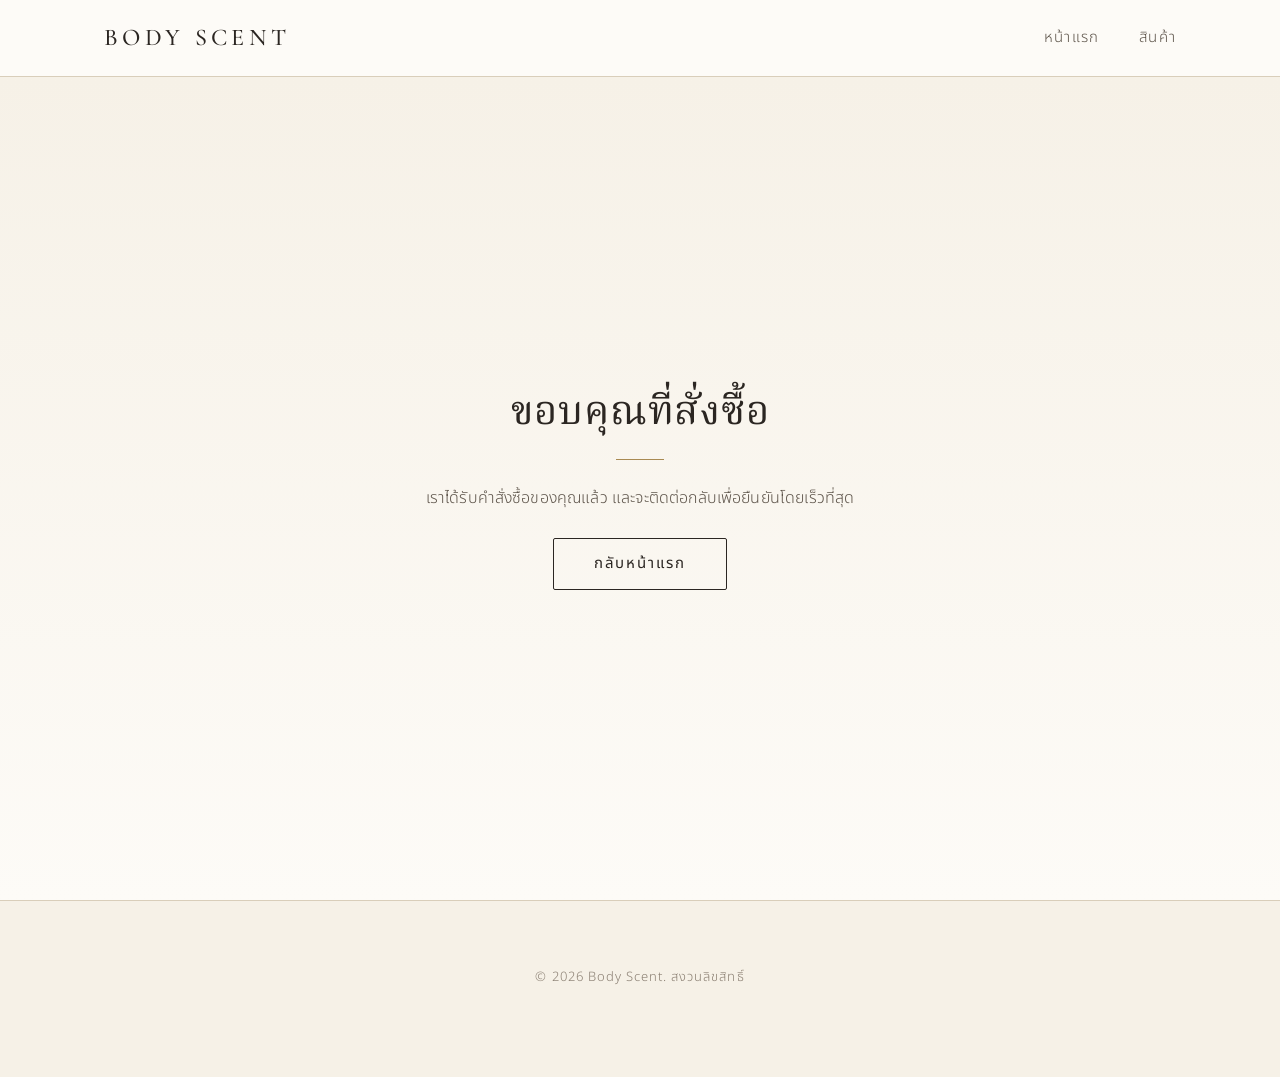
<file: thankyou.html>
<!DOCTYPE html>
<html lang="th">
<head>
  <meta charset="UTF-8">
  <meta name="viewport" content="width=device-width, initial-scale=1">
  <title>ขอบคุณที่สั่งซื้อ | Body Scent</title>
  <link rel="stylesheet" href="style.css">
  <style>
    /* ส่วนเฉพาะหน้าขอบคุณ (ไม่แก้ style.css) */
    .thanks {
      display: flex;
      align-items: center;
      justify-content: center;
      min-height: calc(100vh - 77px);
      min-height: calc(100svh - 77px);
      padding-block: var(--sp-6);
      text-align: center;
      background: linear-gradient(180deg, var(--cream) 0%, var(--ivory) 100%);
    }
    .thanks h1 { font-size: var(--fs-xl); font-weight: 400; }
    .thanks p { margin-inline: auto; }
    .thanks .rule { margin-bottom: var(--sp-3); }
  </style>
</head>
<body>

  <header class="site-header">
    <div class="container site-header__inner">
      <a class="brand" href="index.html">BODY SCENT</a>
      <nav class="nav" aria-label="เมนูหลัก">
        <a href="index.html">หน้าแรก</a>
        <a href="product.html">สินค้า</a>
      </nav>
    </div>
  </header>

  <main class="thanks">
    <div class="container">
      <h1>ขอบคุณที่สั่งซื้อ</h1>
      <span class="rule" aria-hidden="true"></span>
      <p>เราได้รับคำสั่งซื้อของคุณแล้ว และจะติดต่อกลับเพื่อยืนยันโดยเร็วที่สุด</p>
      <a class="btn" href="index.html">กลับหน้าแรก</a>
    </div>
  </main>

  <footer class="site-footer">
    <div class="container">
      <p>&copy; 2026 Body Scent. สงวนลิขสิทธิ์</p>
    </div>
  </footer>

</body>
</html>
</file>
<file: style.css>
/* ==========================================================================
   Body Scent — Premium Minimal Theme
   โทน: ขาว-ครีม-เบจเข้ม | accent: ทอง/บรอนซ์อ่อน | serif + sans
   ========================================================================== */

@import url("https://fonts.googleapis.com/css2?family=Cormorant+Garamond:ital,wght@0,400;0,500;0,600;1,400&family=Noto+Serif+Thai:wght@300;400;500;600&family=Noto+Sans+Thai:wght@300;400;500&display=swap");

/* ---------- 1. Design tokens ---------- */
:root {
  /* พื้นหลัง */
  --white:        #ffffff;
  --ivory:        #fdfbf7;
  --cream:        #f6f1e7;
  --sand:         #e9dfcd;
  --beige-deep:   #b9a88a;

  /* ตัวอักษร / เส้น */
  --ink:          #2b2622;   /* น้ำตาลเข้มนุ่ม ไม่ดำสนิท */
  --ink-soft:     #5e554b;
  --ink-mute:     #8a7f72;
  --line:         #d9ceba;   /* เส้นบางๆ */
  --line-strong:  #8a7a64;

  /* Accent ทอง/บรอนซ์อ่อน */
  --gold:         #a98a52;
  --gold-deep:    #8a6f3e;
  --gold-soft:    #d8c498;

  /* สี mood (ใช้แตะเบาๆ เป็นจุด/เส้นเล็กเท่านั้น) */
  --mood-fresh:     #2f5d46;  /* เขียวเข้ม */
  --mood-sweet:     #7a5a96;  /* ม่วงกลาง */
  --mood-confident: #3c4d5e;  /* น้ำเงินเทาเข้ม */
  --mood-romance:   #b86a6a;  /* แดงอ่อน */

  /* Typography */
  --font-display: "Cormorant Garamond", "Noto Serif Thai", Georgia, "Times New Roman", serif;
  --font-serif-th: "Noto Serif Thai", "Cormorant Garamond", Georgia, serif;
  --font-body:    "Noto Sans Thai", "Helvetica Neue", Arial, sans-serif;

  --fs-xs:   0.8125rem;
  --fs-sm:   0.9375rem;
  --fs-base: 1rem;
  --fs-md:   1.125rem;
  --fs-lg:   1.5rem;
  --fs-xl:   clamp(1.75rem, 1.2rem + 2vw, 2.5rem);
  --fs-2xl:  clamp(2.25rem, 1.4rem + 4vw, 4rem);

  /* Spacing (โปร่ง ไม่แน่น) */
  --sp-1: 0.5rem;
  --sp-2: 1rem;
  --sp-3: 1.5rem;
  --sp-4: 2.5rem;
  --sp-5: 4rem;
  --sp-6: 6rem;
  --sp-7: 9rem;

  --container: 1120px;
  --radius: 2px;              /* มุมเกือบเหลี่ยม ดูเรียบหรู */
  --ease: cubic-bezier(.25, .6, .3, 1);
}

/* ---------- 2. Reset & base ---------- */
*, *::before, *::after { box-sizing: border-box; }

html {
  scroll-behavior: smooth;
  -webkit-text-size-adjust: 100%;
}

body {
  margin: 0;
  background: var(--ivory);
  color: var(--ink);
  font-family: var(--font-body);
  font-size: var(--fs-base);
  font-weight: 300;
  line-height: 1.85;
  letter-spacing: 0.01em;
  -webkit-font-smoothing: antialiased;
}

img { max-width: 100%; height: auto; display: block; }

a {
  color: inherit;
  text-decoration: none;
  transition: color .3s var(--ease);
}
a:hover { color: var(--gold-deep); }

h1, h2, h3, h4 {
  margin: 0 0 var(--sp-2);
  font-family: var(--font-display);
  font-weight: 500;
  line-height: 1.3;
  letter-spacing: 0.02em;
  color: var(--ink);
}
h1 { font-size: var(--fs-2xl); font-weight: 400; line-height: 1.2; }
h2 { font-size: var(--fs-xl); }
h3 { font-size: var(--fs-lg); }
h4 { font-size: var(--fs-md); }

p { margin: 0 0 var(--sp-3); color: var(--ink-soft); max-width: 62ch; }

:focus-visible {
  outline: 1px solid var(--gold-deep);
  outline-offset: 4px;
}

::selection { background: var(--gold-soft); color: var(--ink); }

/* ---------- 3. Layout ---------- */
.container {
  width: 100%;
  max-width: var(--container);
  margin-inline: auto;
  padding-inline: var(--sp-3);
}

.section { padding-block: var(--sp-6); }
.section--cream { background: var(--cream); }
.section--sand  { background: var(--sand); }

.section__head {
  text-align: center;
  margin-bottom: var(--sp-5);
}
.section__head p { margin-inline: auto; }

/* เส้นทองบางๆ ใต้หัวข้อ */
.rule {
  display: block;
  width: 48px;
  height: 1px;
  margin: var(--sp-3) auto 0;
  background: var(--gold);
  border: 0;
}
.rule--left { margin-left: 0; }

.grid { display: grid; gap: var(--sp-4); }
.grid--2 { grid-template-columns: repeat(2, 1fr); }
.grid--3 { grid-template-columns: repeat(3, 1fr); }
.grid--4 { grid-template-columns: repeat(4, 1fr); }

.text-center { text-align: center; }
.text-gold   { color: var(--gold-deep); }

/* ---------- 4. Header / Nav ---------- */
.site-header {
  position: sticky;
  top: 0;
  z-index: 50;
  background: rgba(253, 251, 247, 0.92);
  backdrop-filter: blur(8px);
  border-bottom: 1px solid var(--line);
}
.site-header__inner {
  display: flex;
  align-items: center;
  justify-content: space-between;
  min-height: 76px;
}
.brand {
  font-family: var(--font-display);
  font-size: 1.5rem;
  font-weight: 500;
  letter-spacing: 0.18em;
  color: var(--ink);
}
.nav { display: flex; gap: var(--sp-4); }
.nav a {
  font-size: var(--fs-sm);
  letter-spacing: 0.08em;
  color: var(--ink-soft);
  padding-block: var(--sp-1);
  border-bottom: 1px solid transparent;
}
.nav a:hover,
.nav a[aria-current="page"] {
  color: var(--ink);
  border-bottom-color: var(--gold);
}

/* ---------- 5. Buttons (เส้นบาง ไม่ฉูดฉาด) ---------- */
.btn {
  display: inline-block;
  padding: 0.9rem 2.5rem;
  font-family: var(--font-body);
  font-size: var(--fs-sm);
  font-weight: 400;
  letter-spacing: 0.12em;
  line-height: 1.4;
  text-align: center;
  color: var(--ink);
  background: transparent;
  border: 1px solid var(--ink);
  border-radius: var(--radius);
  cursor: pointer;
  transition: background .35s var(--ease), color .35s var(--ease), border-color .35s var(--ease);
}
.btn:hover {
  background: var(--ink);
  color: var(--ivory);
}
.btn--solid {
  background: var(--ink);
  color: var(--ivory);
}
.btn--solid:hover {
  background: var(--gold-deep);
  border-color: var(--gold-deep);
  color: var(--white);
}
.btn--gold {
  border-color: var(--gold);
  color: var(--gold-deep);
}
.btn--gold:hover {
  background: var(--gold);
  border-color: var(--gold);
  color: var(--white);
}
.btn--sm { padding: 0.6rem 1.5rem; font-size: var(--fs-xs); }
.btn--block { display: block; width: 100%; }

/* ---------- 6. Hero ---------- */
.hero {
  padding-block: var(--sp-7);
  background: linear-gradient(180deg, var(--cream) 0%, var(--ivory) 100%);
  text-align: center;
}
.hero p { margin-inline: auto; font-size: var(--fs-md); }
.hero .btn { margin-top: var(--sp-3); }

/* ---------- 7. Mood — แตะสีเบาๆ เป็นจุดเล็กๆ ---------- */
.mood-fresh     { --mood: var(--mood-fresh); }
.mood-sweet     { --mood: var(--mood-sweet); }
.mood-confident { --mood: var(--mood-confident); }
.mood-romance   { --mood: var(--mood-romance); }

/* จุดสีเล็กๆ (ใช้หน้าชื่อ mood, ไอคอน, ตัวกรอง) */
.mood-dot {
  display: inline-block;
  width: 7px;
  height: 7px;
  margin-right: 0.6em;
  border-radius: 50%;
  background: var(--mood, var(--gold));
  vertical-align: middle;
}

/* เส้นสั้นๆ ใต้หัวข้อ mood */
.mood-rule {
  display: block;
  width: 32px;
  height: 2px;
  margin-top: var(--sp-2);
  background: var(--mood, var(--gold));
  border: 0;
}

/* ชื่อ mood แบบตัวเล็กมีจุดนำหน้า */
.mood-label {
  font-size: var(--fs-xs);
  letter-spacing: 0.14em;
  color: var(--ink-mute);
}

/* ---------- 8. Filter tabs ---------- */
.filters {
  display: flex;
  flex-wrap: wrap;
  justify-content: center;
  gap: var(--sp-2) var(--sp-4);
  margin-bottom: var(--sp-5);
}
.filter {
  padding: var(--sp-1) 0;
  font: inherit;
  font-size: var(--fs-sm);
  letter-spacing: 0.08em;
  color: var(--ink-mute);
  background: none;
  border: 0;
  border-bottom: 1px solid transparent;
  cursor: pointer;
  transition: color .3s var(--ease), border-color .3s var(--ease);
}
.filter:hover { color: var(--ink); }
.filter.is-active {
  color: var(--ink);
  border-bottom-color: var(--gold);
}

/* ---------- 9. Product card ---------- */
.product-grid {
  display: grid;
  grid-template-columns: repeat(4, 1fr);
  gap: var(--sp-5) var(--sp-4);
}

.card {
  display: flex;
  flex-direction: column;
  background: var(--white);
  border: 1px solid var(--line);
  border-radius: var(--radius);
  transition: border-color .4s var(--ease);
}
.card:hover { border-color: var(--gold); }

.card__media {
  aspect-ratio: 4 / 5;
  overflow: hidden;
  background: var(--cream);
  border-bottom: 1px solid var(--line);
}
.card__media img {
  width: 100%;
  height: 100%;
  object-fit: cover;
}

.card__body {
  display: flex;
  flex-direction: column;
  flex: 1;
  padding: var(--sp-3);
}
.card__title {
  margin: var(--sp-1) 0 0;
  font-family: var(--font-serif-th);
  font-size: var(--fs-md);
  font-weight: 400;
  line-height: 1.5;
}
.card__meta {
  margin: var(--sp-1) 0 0;
  font-size: var(--fs-xs);
  letter-spacing: 0.1em;
  color: var(--ink-mute);
}
.card__desc {
  margin: var(--sp-2) 0 var(--sp-3);
  font-size: var(--fs-sm);
  line-height: 1.8;
  color: var(--ink-soft);
}
.card__footer {
  margin-top: auto;
  display: flex;
  align-items: center;
  justify-content: space-between;
  gap: var(--sp-2);
  padding-top: var(--sp-2);
  border-top: 1px solid var(--line);
}
.price {
  font-family: var(--font-display);
  font-size: var(--fs-lg);
  font-weight: 500;
  color: var(--gold-deep);
  letter-spacing: 0.02em;
}
.price small {
  margin-left: 0.25em;
  font-family: var(--font-body);
  font-size: var(--fs-xs);
  font-weight: 300;
  color: var(--ink-mute);
}

/* ---------- 10. Feature / Mood blocks (ไม่ทาพื้นหลังสด) ---------- */
.feature {
  padding: var(--sp-4) var(--sp-3);
  text-align: center;
  background: var(--white);
  border: 1px solid var(--line);
  border-radius: var(--radius);
}
.feature .mood-dot { margin: 0 0 var(--sp-2); }
.feature h3 { font-size: var(--fs-lg); }
.feature p { margin-inline: auto; font-size: var(--fs-sm); }

/* ---------- 11. Forms ---------- */
label {
  display: block;
  margin-bottom: var(--sp-1);
  font-size: var(--fs-sm);
  letter-spacing: 0.06em;
  color: var(--ink-soft);
}
input, select, textarea {
  width: 100%;
  padding: 0.85rem 0;
  font: inherit;
  font-weight: 300;
  color: var(--ink);
  background: transparent;
  border: 0;
  border-bottom: 1px solid var(--line-strong);
  border-radius: 0;
  transition: border-color .3s var(--ease);
}
input:focus, select:focus, textarea:focus {
  outline: none;
  border-bottom-color: var(--gold-deep);
}
::placeholder { color: var(--ink-mute); }
.field { margin-bottom: var(--sp-4); }

/* ---------- 12. Footer ---------- */
.site-footer {
  padding-block: var(--sp-5);
  background: var(--cream);
  border-top: 1px solid var(--line);
  text-align: center;
}
.site-footer p {
  margin-inline: auto;
  font-size: var(--fs-xs);
  letter-spacing: 0.08em;
  color: var(--ink-mute);
}

/* ---------- 13. Responsive ---------- */
@media (max-width: 1024px) {
  .product-grid, .grid--4 { grid-template-columns: repeat(3, 1fr); }
  .grid--3 { grid-template-columns: repeat(2, 1fr); }
}

@media (max-width: 768px) {
  :root {
    --sp-5: 3rem;
    --sp-6: 4.5rem;
    --sp-7: 6rem;
  }
  .product-grid, .grid--4 { grid-template-columns: repeat(2, 1fr); gap: var(--sp-4) var(--sp-2); }
  .grid--2, .grid--3 { grid-template-columns: 1fr; }

  .site-header__inner { min-height: 64px; }
  .nav { gap: var(--sp-3); }

  .card__body { padding: var(--sp-2); }
  .card__desc { display: none; }           /* มือถือ: ซ่อนคำอธิบายเพื่อไม่ให้การ์ดแน่น */
  .card__footer { flex-direction: column; align-items: stretch; text-align: center; }
}

@media (max-width: 480px) {
  .container { padding-inline: var(--sp-2); }
  .site-header__inner { flex-direction: column; justify-content: center; gap: 0.25rem; padding-block: 0.75rem; }
  .brand { font-size: 1.25rem; }
  .btn { padding: 0.85rem 1.75rem; }
  .filters { gap: var(--sp-1) var(--sp-3); }
}

@media (max-width: 360px) {
  .product-grid, .grid--4 { grid-template-columns: 1fr; }
}

/* ---------- 14. Accessibility ---------- */
@media (prefers-reduced-motion: reduce) {
  html { scroll-behavior: auto; }
  *, *::before, *::after {
    transition-duration: 0.01ms !important;
    animation-duration: 0.01ms !important;
  }
}
</file>
